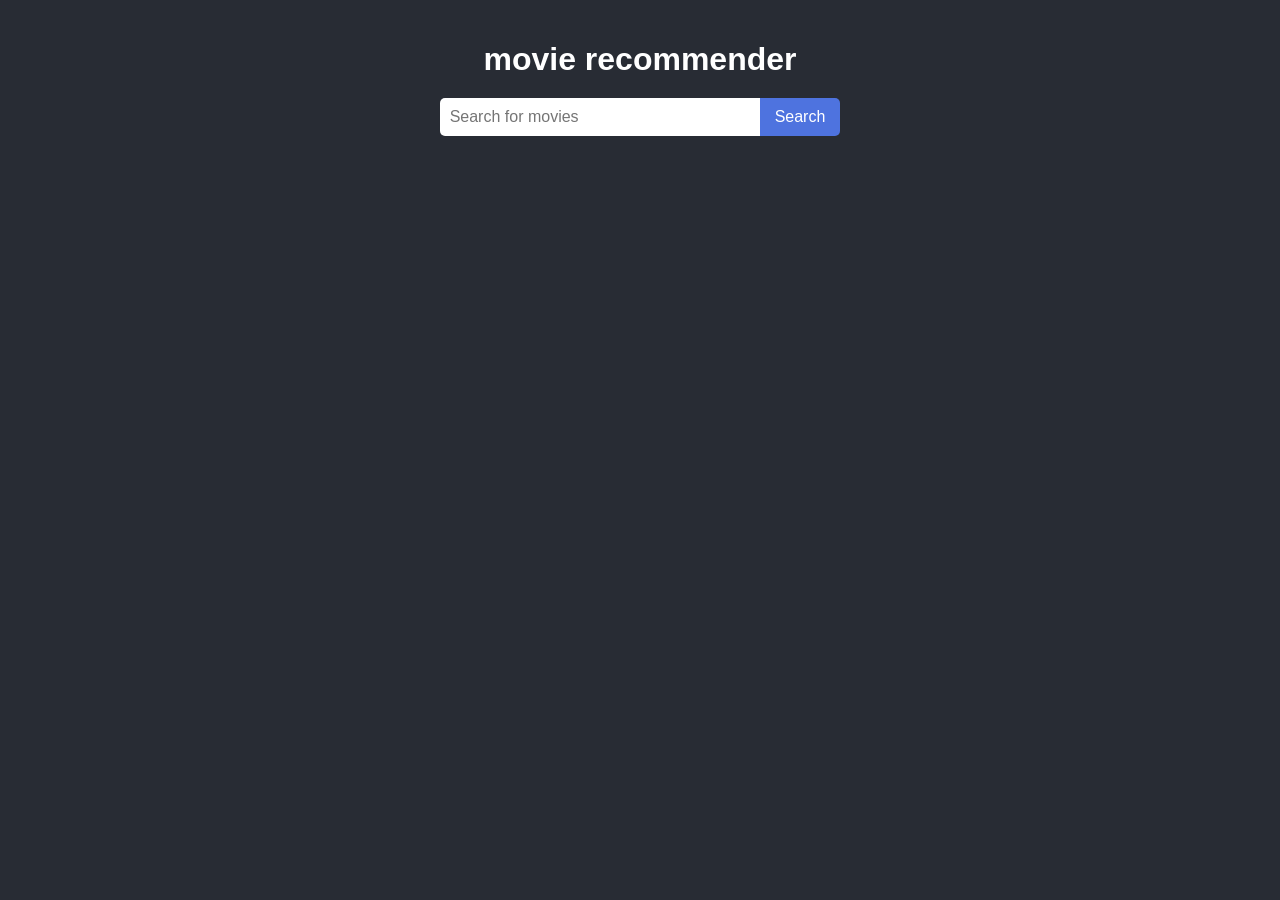
<file: index.html>
<!DOCTYPE html>
<html lang="en">
<head>
    <meta charset="UTF-8">
    <meta name="viewport" content="width=device-width, initial-scale=1.0">
    <title>movie recommender</title>
    <link rel="stylesheet" href="stayl.css">
</head>
<body>
  <header>
  <h1>movie recommender </h1>
  </header>
  <!-- searsh the movie -->
  <form id="search-form">
    <input type="text" id="search-input" placeholder="Search for movies" required>
    <button type="submit">Search</button>
  </form>
    <div class="moviecontainer">
  </div>
<script src="main.js"></script>
</body>
</html>
</file>
<file: stayl.css>
/* تنسيق عام للصفحة */
body {
    background-color: #282c34;
    color: white;
    font-family: sans-serif;
    margin: 0;
    padding: 20px;
}

/* الهيدر والعناوين */
header {
    text-align: center;
    margin-bottom: 20px;
}

header h1 {
    margin-bottom: 10px;
}

header a {
    color: #667eea;
    text-decoration: none;
    font-weight: bold;
}

header a:hover {
    text-decoration: underline;
}

/* شبكة عرض الأفلام - Grid */
.moviecontainer {
    display: grid;
    grid-template-columns: repeat(auto-fit, minmax(250px, 1fr));
    gap: 20px;
    padding-top: 20px;
}

/* كارت الفيلم */
.movie_card {
    background-color: #383c44;
    border-radius: 10px;
    overflow: hidden;
    box-shadow: 0 4px 8px rgba(0, 0, 0, 0.4);
    transition: transform 0.3s;
    padding: 15px;
    display: flex;
    flex-direction: column;
    justify-content: space-between;
}

.movie_card:hover {
    transform: scale(1.05);
}

/* تنسيق صور الأفلام عشان تطلع كلها بنفس الطول والنظافة */
.movie_card img {
    width: 100%;
    height: 350px; /* توحيد الارتفاع */
    object-fit: cover; /* قص الزيادات بذكاء من غير ما الصورة تفتش */
    border-radius: 8px;
    margin-bottom: 10px;
}

.movie_card h2 {
    font-size: 1.2em; /* تصحيح الفاصلة العادية لنقطة */
    margin: 10px 0 5px 0;
    color: #fff;
}

.movie_card p {
    font-size: 1em;
    color: #ccc;
    margin: 5px 0 0 0;
}

/* فورمة البحث */
#search-form {
    margin-bottom: 30px; /* تصحيح الشرطة الناقصة */
    display: flex;
    justify-content: center;
}

#search-form input[type="text"] {
    width: 300px;
    padding: 10px;
    border: none;
    border-radius: 5px 0 0 5px;
    font-size: 1em;
    outline: none;
}

#search-form button {
    padding: 10px 15px;
    border: none;
    background-color: #4e73df; /* تعديل اللون ليكون متناسق ومقروء */
    color: white;
    font-size: 1em;
    border-radius: 0 5px 5px 0;
    cursor: pointer;
    transition: background-color 0.3s;
}

#search-form button:hover {
    background-color: #2e59d9;
}

/* تنسيق خاص لصفحة التفاصيل (Details Container) */
.details-container {
    background-color: #383c44;
    max-width: 600px;
    margin: 30px auto;
    padding: 20px;
    border-radius: 10px;
    box-shadow: 0 4px 15px rgba(0, 0, 0, 0.5);
    text-align: center;
}
</file>
